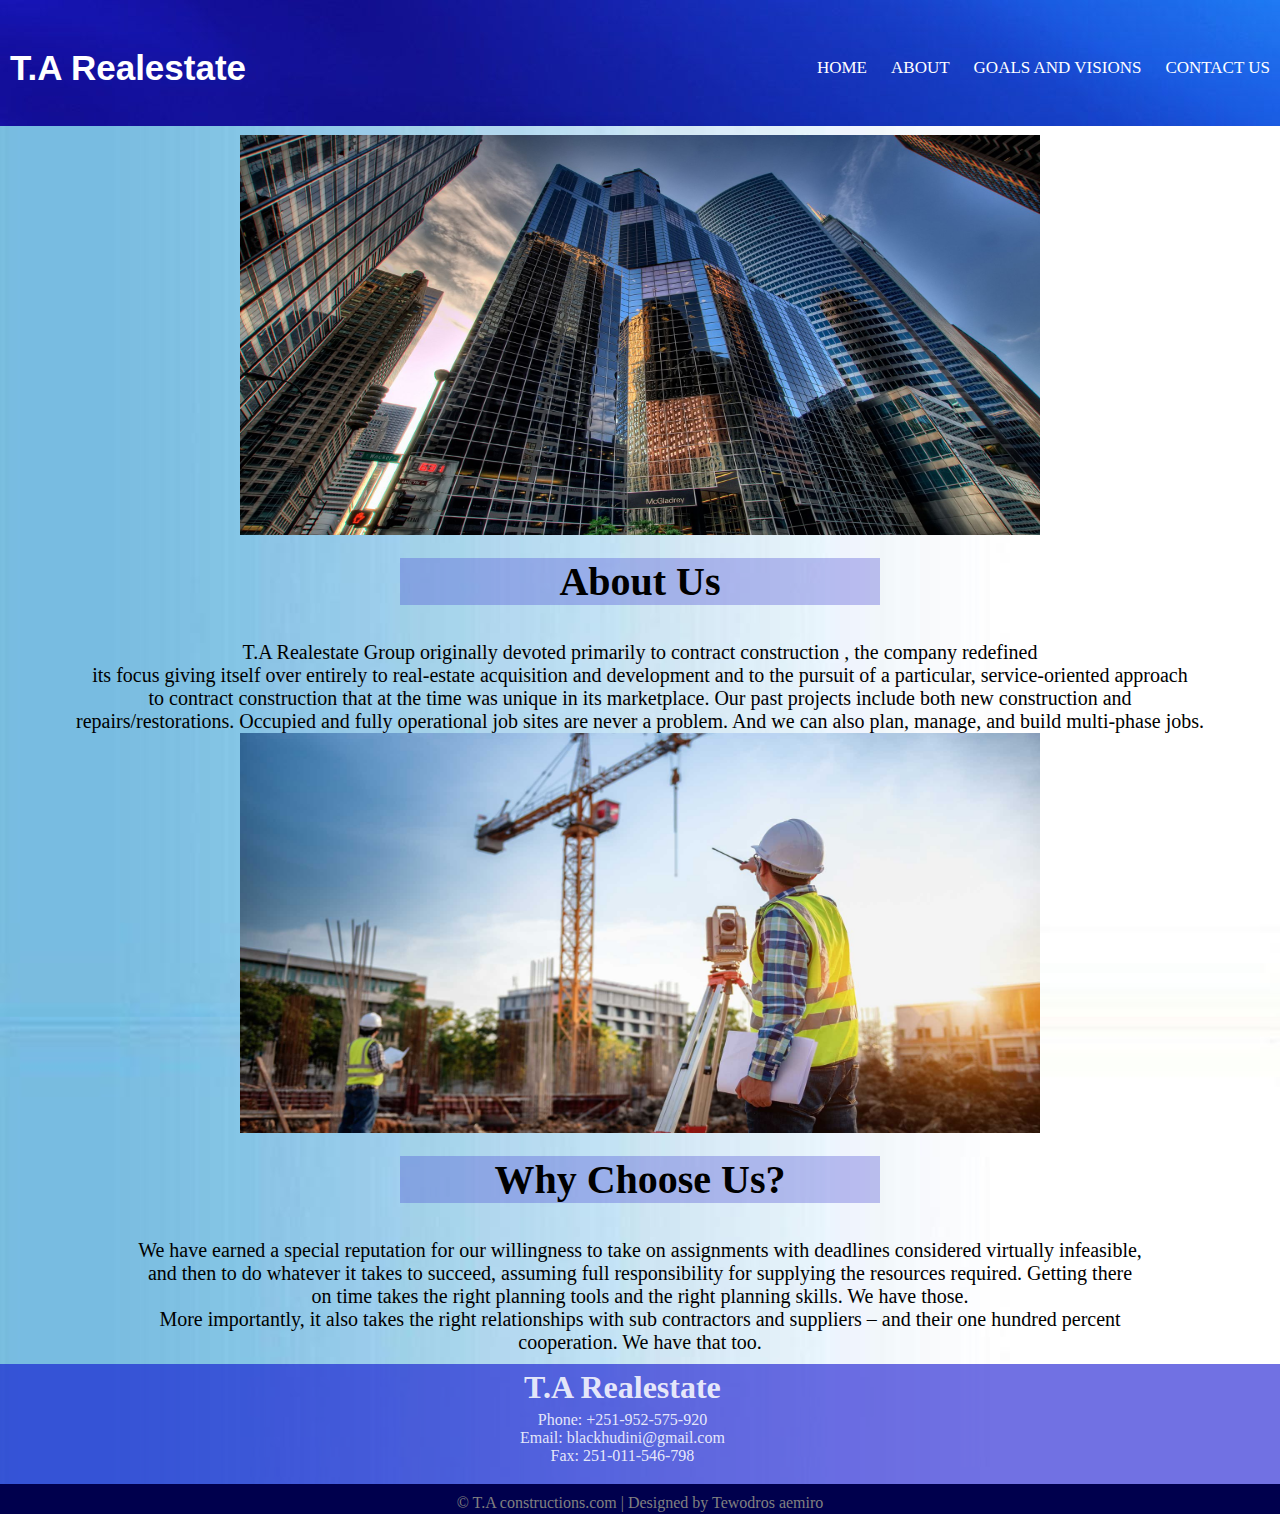
<file: about us.html>
<html lang="en" class="onf" >
<head>
    <title>
        About 
    </title>
    <link rel="stylesheet" href="assignment.css">
    
</head>
<body>
    <div class=container><div class="navbar">
       <div class="logo">T.A Realestate </div> 
        
        <nav align=right>
            <ul>
                <li><a href="index.html">
                    HOME</a>
                </li>
                <li><a href="about us.html">
                   ABOUT</a>
                </li>
                <li><a href="Goals and visions.html">
                 GOALS AND VISIONS</a>
                </li>
                <li><a href="contact us.html">
                   CONTACT US</a>
                </li>
            </ul>
        </nav>
    </div >
    <div class="god">
        <div align= center>
            <img src="153056.jpg"  class="rt">
        </div>
        <br/>
        <div class="h2"><h2 align=center> About Us</h2></div>
     <div>
         <br/> <br/> 
        <p align=center>
            ​T.A Realestate Group originally devoted primarily to contract construction , the company redefined<br/>
            its focus giving itself over entirely  to real-estate acquisition and development and to the pursuit of a particular, service-oriented
            approach<br/> to contract construction that at the time was unique in its marketplace. Our past projects include both new
            construction and <br/>repairs/restorations. Occupied and fully operational job sites are never a problem. And we can also 
            plan, manage, and build multi-phase jobs.
        </p></div>
        <div align= center>
            <img src="construction-1.jpg"  class="rt">
        </div>
        <br/>
        <div class="h2">
            <h2 align=center> Why Choose Us?</h2>
        </div><br/> <br/> 
        <p align=center>
            
We have earned a special reputation for our willingness to take on assignments with deadlines considered virtually infeasible,<br/>
 and then to do whatever it takes to succeed, assuming full responsibility for supplying the resources required. Getting there <br/>
 on time takes the right planning tools and the right planning skills. We have those.<br/>

​More importantly, it also takes the right relationships with sub contractors and suppliers – and their one hundred percent<br/>
cooperation. We have that too.<br/>
        </p>
    </div>
    <div class="footer">
        <div class=row>
        <div class="footer-content">
            <h1>
                T.A Realestate
            </h1>
        
                      <p >
                Phone: +251-952-575-920<br>
                Email: blackhudini@gmail.com<br>
                Fax: 251-011-546-798<br>
            </p> 
        </div></div>
            <div class="footerbottem" >
                &copy; T.A constructions.com | Designed by Tewodros aemiro
            </div>
        
    </div>
    </div>
    </body>
    </html>
</file>
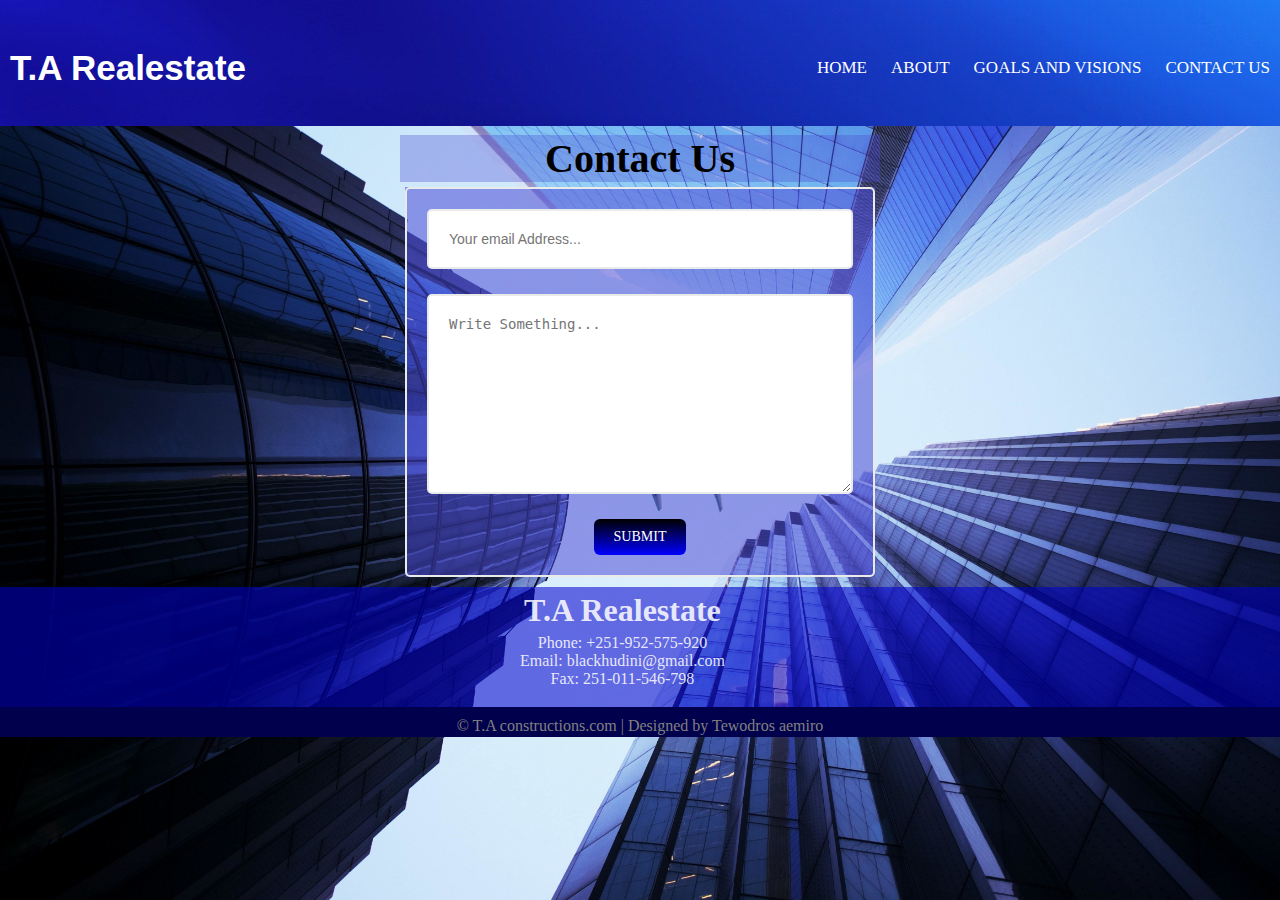
<file: contact us.html>
<html class=gh>
<head>
    <title>
        Contact Us
    </title>
    <link rel="stylesheet" href="assignment.css">
    
</head>
<body>
    <div class=container><div class="navbar">
       <div class="logo">T.A Realestate </div> 
       
        <nav align=right>
            <ul>
                <li><a href="index.html">
                    HOME</a>
                </li>
                <li><a href="about us.html">
                   ABOUT</a>
                </li>
                <li><a href="Goals and visions.html">
                 GOALS AND VISIONS</a>
                </li>
                <li><a href="contact us.html">
                   CONTACT US</a>
                </li>
            </ul>
        </nav>
    </div >
    <div class="god">
        <div align= center>
            
        </div>
        
        <div class="h2"><h2 align=center> Contact Us</h2></div>
     
        
            <div class="contain">
               <div class=email>
                <input type=text class=email placeholder="Your email Address..."><br>
                <div class="subject">
                <textarea class="sub" placeholder="Write Something..." style=height:200px></textarea><br>
                <div class=fin align=center><a href="contact us2.html" >Submit</a></div>
            </div></div>

    </div></div>
    <div class="footer">
        <div class=row>
        <div class="footer-content">
            <h1>
                T.A Realestate
            </h1>
        
                      <p >
                Phone: +251-952-575-920<br>
                Email: blackhudini@gmail.com<br>
                Fax: 251-011-546-798<br>
            </p> 
        </div></div>
            <div class="footerbottem" >
                &copy; T.A constructions.com | Designed by Tewodros aemiro
            </div>
        
    </div>
    
   
    </body>
    </html>
</file>
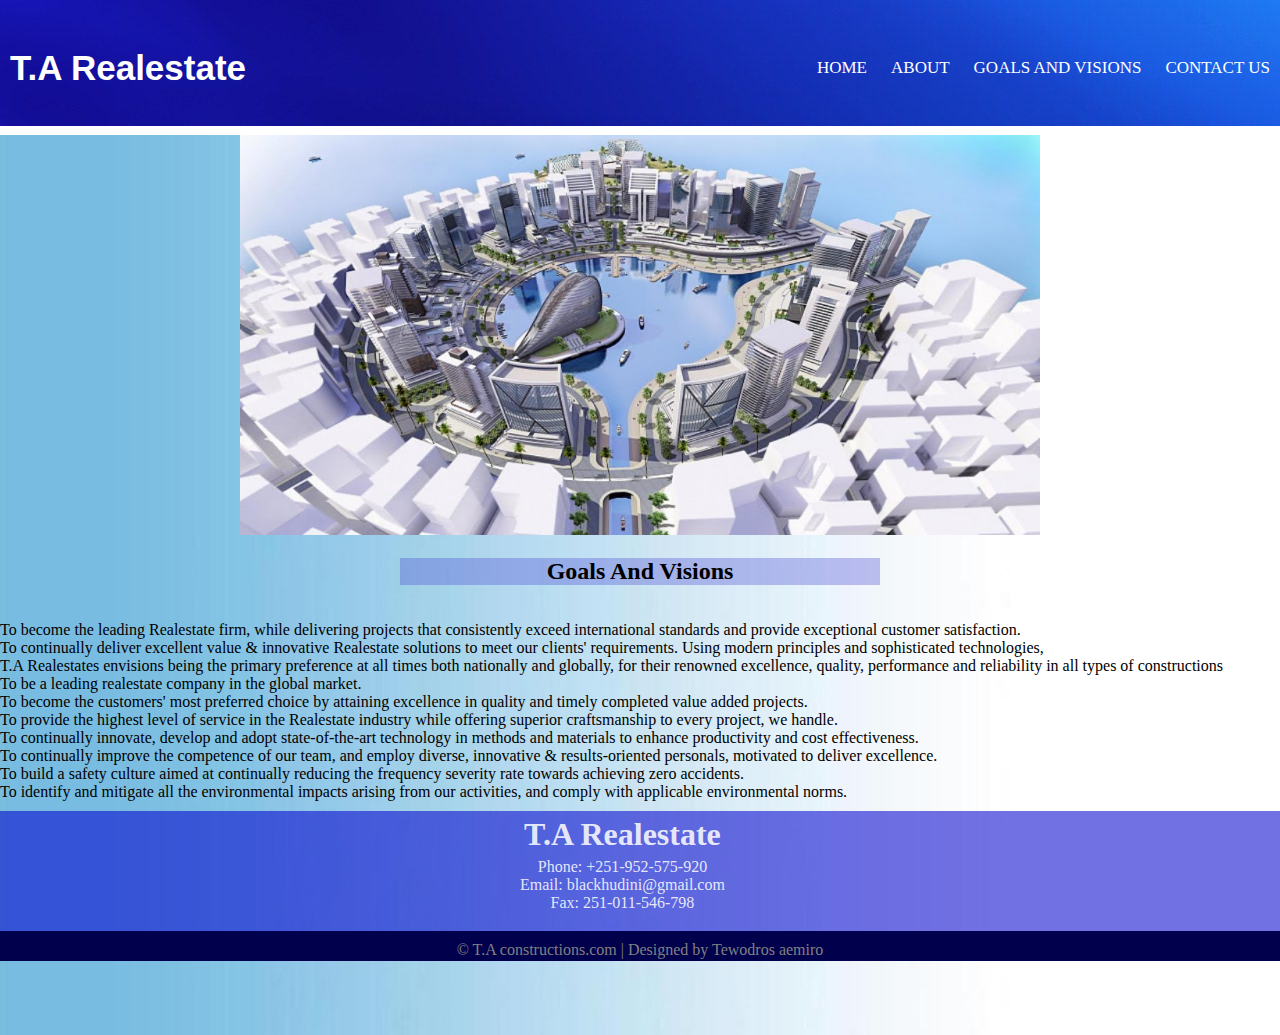
<file: Goals and visions.html>
<head>
    <title>
        Goals And Visions
    </title>
    <link rel="stylesheet" href="assignment.css">
    
</head>
<body>
    <div class=container><div class="navbar">
       <div class="logo">T.A Realestate </div> 
       
        <nav align=right>
            <ul>
                <li><a href="index.html">
                    HOME</a>
                </li>
                <li><a href="about us.html">
                   ABOUT</a>
                </li>
                <li><a href="Goals and visions.html">
                 GOALS AND VISIONS</a>
                </li>
                <li><a href="contact us.html">
                   CONTACT US</a>
                </li>
            </ul>
        </nav>
    </div  >
    <div class="onf">
       <div align=center> <img src=eko3-1024x576.jpg class=rt ></div>
       <br/>
        <div class="h2"><h2 align=center> Goals And Visions</h2></div>
    <div>
        <br/> <br/> 
       <p align=center></p>
        <ul ><li>To become the leading Realestate firm, while delivering projects that consistently exceed international standards and provide exceptional
         customer satisfaction.</li>
         <li>To continually deliver excellent value & innovative Realestate solutions to meet our clients' requirements.
        Using modern principles and sophisticated technologies,<br/> T.A Realestates envisions being the primary preference at all times both nationally 
        and globally, for their renowned excellence, quality, performance and reliability in all types of constructions </li>
        <li>To be a leading realestate company in the global market.</li>
        <li>To become the customers' most preferred choice by attaining excellence in quality and timely completed value added projects.</li>
        <li>To provide the highest level of service in the Realestate industry while offering superior craftsmanship to every project, we handle.</li>
        <li>To continually innovate, develop and adopt state-of-the-art technology in methods and materials to enhance productivity and cost effectiveness.</li>
        <li>To continually improve the competence of our team, and employ diverse, innovative & results-oriented personals, motivated to deliver excellence.</li>
        <li>To build a safety culture aimed at continually reducing the frequency severity rate towards achieving zero accidents.</li>
        <li> To identify and mitigate all the environmental impacts arising from our activities, and comply with applicable environmental norms.
       </ul></p></div>
       <div class="footer">
        <div class=row>
        <div class="footer-content">
            <h1>
                T.A Realestate
            </h1>
        
                      <p >
                Phone: +251-952-575-920<br>
                Email: blackhudini@gmail.com<br>
                Fax: 251-011-546-798<br>
            </p> 
        </div></div>
            <div class="footerbottem" >
                &copy; T.A constructions.com | Designed by Tewodros aemiro
            </div>
        
    </div>
    
   </div></div>
   </div>
   </body>
   </html>
</file>
<file: assignment.css>
*{
    margin: 0;
    padding: 0;
}
.onw
{
    height: 100vh;
    width: 100%;
    background-image: url(jason-dent-w3eFhqXjkZE-unsplash.jpg);
    background-position: center;
    background-size: cover;
    
    box-sizing: border-box;
    position: relative;
}
.onf
{
    height: 100vh;
    width: 100%;
    background-image: url(blue-white-4.jpg);
    background-position: center;
    background-size: cover;
    
    box-sizing: border-box;
    position: relative;
}
.container
{
   background-image:url(Adorable-HDQ-Backgrounds-of-Blue.jpg); 
   height:14%;
}
.logo
{
  color: white;
  font-size:35px ;
  line-height: 80px;
 padding :0px 10px;
 font-weight: bold;
 font-family:  'Gill Sans', 'Gill Sans MT', Calibri, 'Trebuchet MS', sans-serif;
 

}
.logo2
{
    size: 4px;
}
.navbar
{
    width: 100%;
    height: 15vh;
    margin: auto;
    display: flex;
    align-items: center;
}
nav
{
    flex: 2;
    padding-left: 60px;
}
nav ul li
{
    display: inline-block;
    list-style: none;
    margin: 0px 10px;
    
}
nav ul li a
{
    text-decoration:none;
    color:white;
    font-size:17px;
    text-transform:uppercase;
}
nav ul li a:hover
{
    text-decoration: initial;
    color:gold;
    background:#6db3e983;
    font-size: 17px;
    padding:7px 13px;
    border-radius: 3px;
    transition: 0.5s;
}

.cg h1
{
   
    font-size: 80px;
    font-weight: 100;
    margin-top: 60px; 
    margin-bottom: 1px;
    color:white;

}
.cg p
{
    font-size: 20px;
    color: whitesmoke;

}

.cg a
{
    display: inline-block;
    background: linear-gradient(45deg,black,blue);
    border-radius:6px;
    padding: 10px 20px;
    box-sizing:border-box;
    text-decoration: none;
    color: #fff;
    box-shadow: 3px 8px 10px rgba(87,43,128,0,15);
}
.god h2
{
    font-size: 40px;
    
}
.god p
{
    font-size: 20px;
}
.h2
{
    background-color:rgba(73, 73, 212, 0.336);
    margin-right: 400px;
    margin-left:400px ;
}
.rt
{
    height:400px;
    width: 800px;
    margin-top: 0.005px;
    margin-bottom: 5px;
}

.contain
{
    width: 470px;
    height: 390px;
    background-color: #fff;
    margin:5px auto;
    background:rgba(73, 73, 212, 0.541);
    
        
}
.email,.subject .sub
{
    width: 100%;
    padding: 20px;
    box-sizing: border-box;
    margin-bottom: 25px;
    border: 2px solid #e9eaea;
    font-size: 14px;
    border-radius: 5px;

}
.email .contain
{
    width: 50px;
}
.gh
{
   background-image: url(buildings-facade-aeroplane.jpg); 
   background-size: cover;
}
.fin a
{
    text-decoration:none;
    display: inline-block;
    background: linear-gradient(black,blue);
    border-radius:6px;
    padding: 10px 20px;
    box-sizing:border-box;
    
    color:white;
    box-shadow: 3px 8px 10px rgba(87,43,128,0,15);
    text-align: center;
text-transform: uppercase;
    
}
.contain1
{
    width: 470px;
    height: 390px;
    background-color: wh;
    margin:15px auto;
    background-image:url(white-check-mark-icon-blue-background-tick-symbol-vector-illustration-isolated-143684069.jpg);
    background-position:bottom;
    background-size: cover;
    background-repeat: no-repeat;
    margin-top: 20px;
    margin-bottom: 5px;
    background-blend-mode: darken;
        
}
.nani
{
    font-size: 50px;
    text-align: center;
    text-transform: uppercase;
    text-shadow: blue;
}
.footer
{
    background:rgba(0, 0, 204, 0.555);
    color:black;
    height:150px ;
    position: relative;
    flex: 1;
    display: flex;
    flex-wrap: wrap;
    margin-top: 10px;
    
}

.footer .footerbottem
{
background:rgb(0, 0, 77);
color:black;
height:20px;
text-align: center;
position: absolute;
bottom: 0px;
left: 0px;
padding-top: 10px;
width: 100%;
color: grey;
}
.footer .footer-content
{
  
    height:100px;
    text-align:center;
    margin-left: 520px;
    color: rgba(255, 255, 255, 0.863);
}
.footer .footer-content p
{
    margin-top: 5px;
}
.footer .footer-content h1
{
    margin-top: 5px;
}
</file>
